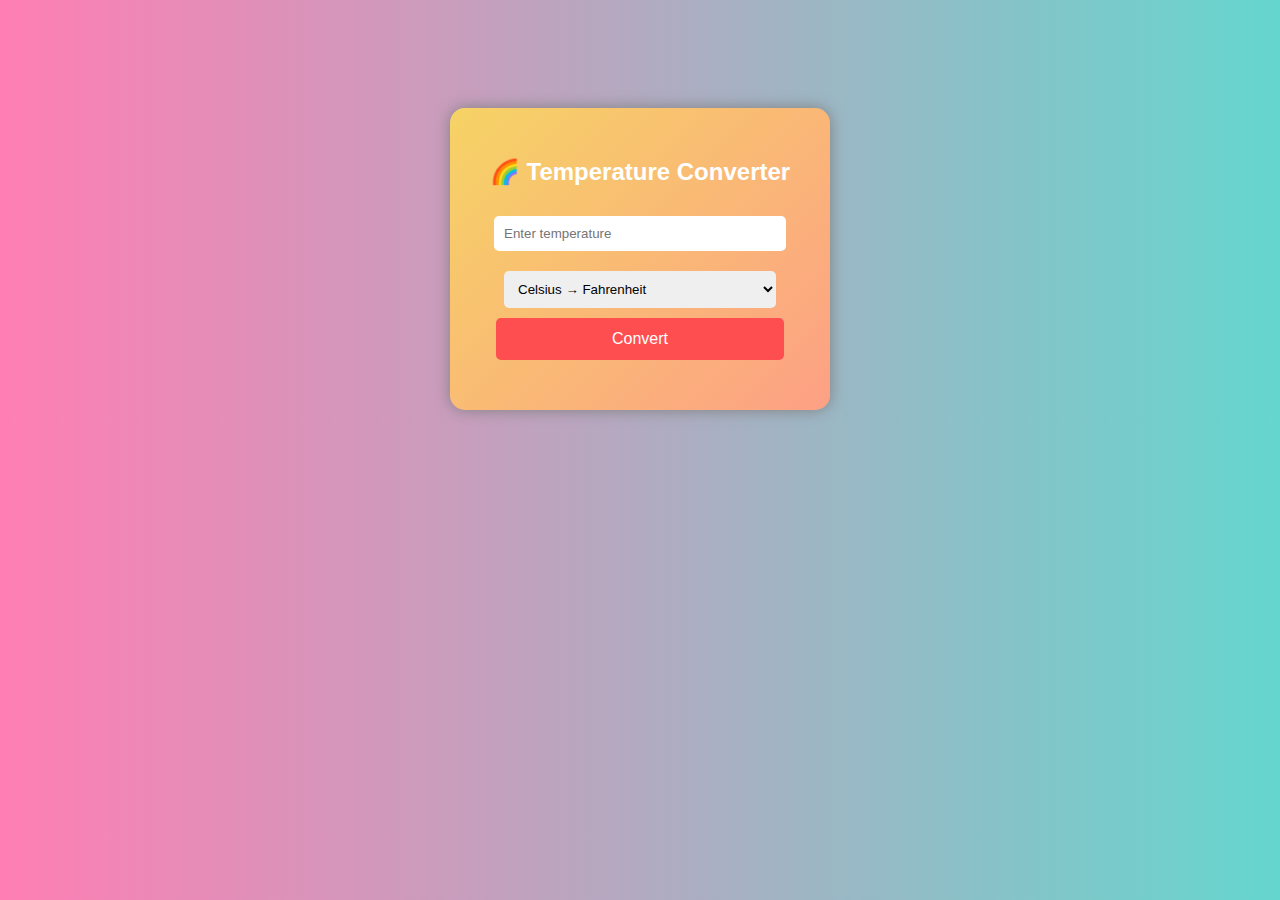
<file: Task3-TemperatureConverter/index.html>
<!DOCTYPE html>
<html>
<head>
    <title>Colorful Temperature Converter</title>

    <style>
        body {
            font-family: Arial;
            text-align: center;
            background: linear-gradient(to right, #ff7eb3, #65d6ce);
            padding-top: 100px;
        }

        .box {
            background: linear-gradient(135deg, #f6d365, #fda085);
            padding: 30px;
            width: 320px;
            margin: auto;
            border-radius: 15px;
            box-shadow: 0px 0px 15px gray;
        }

        h2 {
            color: white;
        }

        input, select {
            padding: 10px;
            margin: 10px;
            width: 85%;
            border-radius: 5px;
            border: none;
        }

        button {
            padding: 12px;
            width: 90%;
            background: #ff4e50;
            color: white;
            border: none;
            border-radius: 5px;
            font-size: 16px;
            cursor: pointer;
        }

        button:hover {
            background: #fc913a;
        }

        #result {
            color: white;
            font-size: 20px;
            margin-top: 15px;
        }
    </style>
</head>
<body>

<div class="box">
    <h2>🌈 Temperature Converter</h2>

    <input type="number" id="temp" placeholder="Enter temperature">

    <select id="unit">
        <option value="C">Celsius → Fahrenheit</option>
        <option value="F">Fahrenheit → Celsius</option>
    </select>

    <button onclick="convert()">Convert</button>

    <h3 id="result"></h3>
</div>

<script>
function convert() {
    let t = document.getElementById("temp").value;
    let unit = document.getElementById("unit").value;
    let res;

    if(unit=="C"){
        res = (t * 9/5) + 32;
        document.getElementById("result").innerText =
        res.toFixed(2) + " °F";
    }
    else{
        res = (t - 32) * 5/9;
        document.getElementById("result").innerText =
        res.toFixed(2) + " °C";
    }
}
</script>

</body>
</html>
</file>
